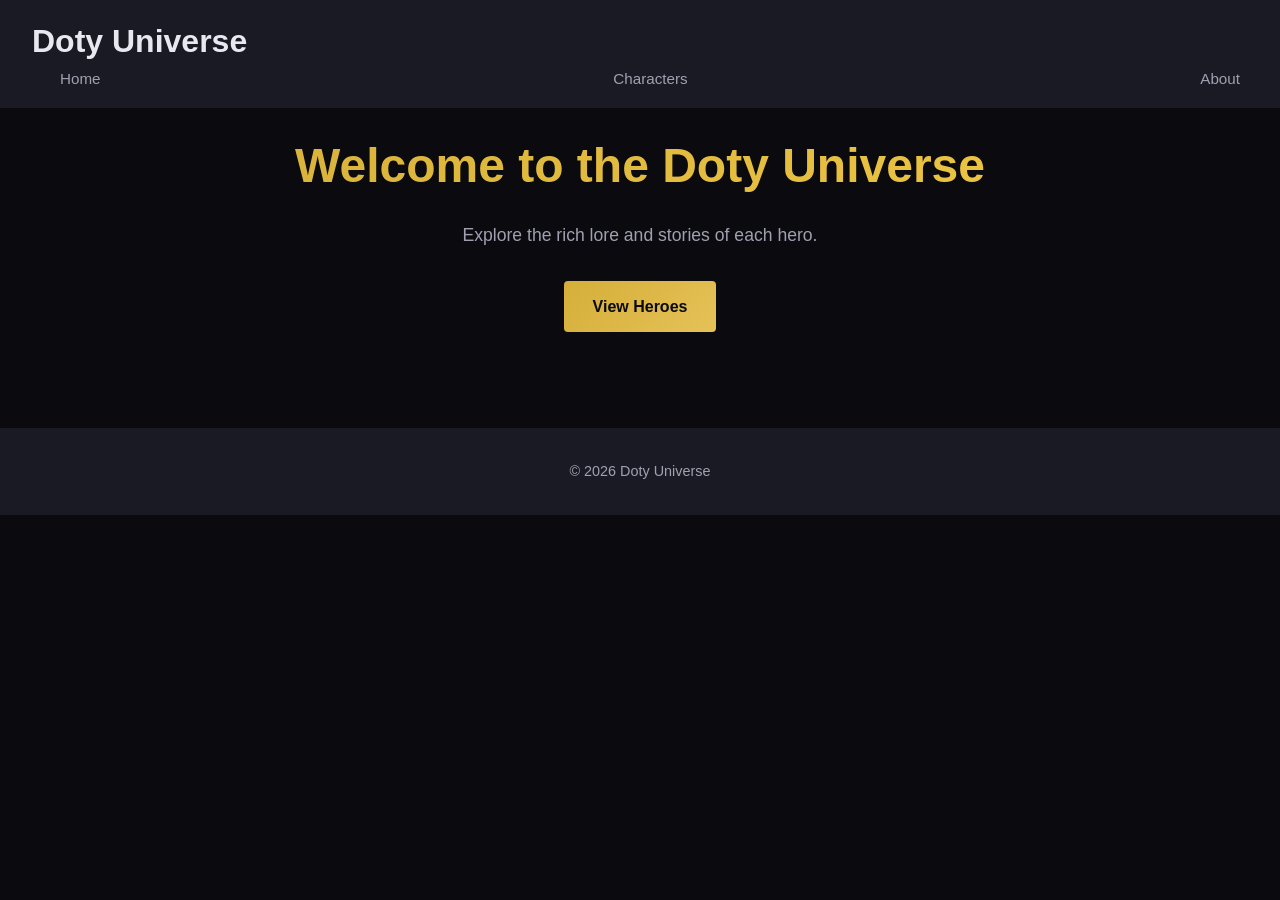
<file: index.html>
<!DOCTYPE html>
<html lang='en'>
<head>
    <meta charset='UTF-8'>
    <meta name='viewport' content='width=device-width, initial-scale=1.0'>
    <title>Doty Universe</title>
    <link rel='stylesheet' href='css/style.css'>
</head>
<body>
    <header>
        <h1>Doty Universe</h1>
        <nav>
            <a href='index.html'>Home</a>
            <a href='characters.html'>Characters</a>
            <a href='about.html'>About</a>
        </nav>
    </header>

    <main>
        <section class='hero'>
            <h2>Welcome to the Doty Universe</h2>
            <p>Explore the rich lore and stories of each hero.</p>
            <a href='characters.html' class='btn'>View Heroes</a>
        </section>
    </main>

    <footer>
        <p>&copy; 2026 Doty Universe</p>
    </footer>

    <script src='js/script.js'></script>
</body>
</html>
</file>
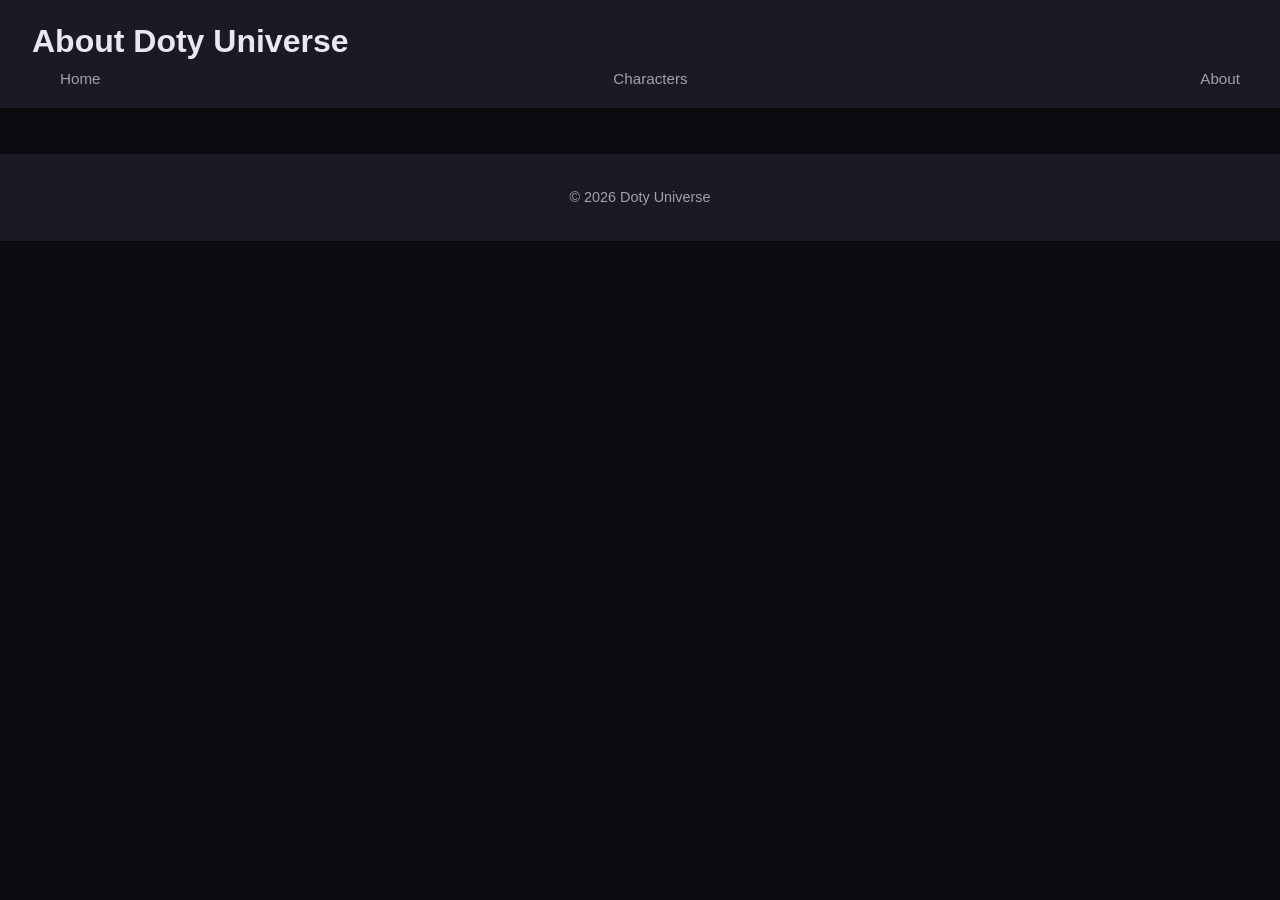
<file: about.html>
<!DOCTYPE html>
<html lang='en'>
<head>
    <meta charset='UTF-8'>
    <meta name='viewport' content='width=device-width, initial-scale=1.0'>
    <title>About - Doty Universe</title>
    <link rel='stylesheet' href='css/style.css'>
</head>
<body>
    <header>
        <h1>About Doty Universe</h1>
        <nav>
            <a href='index.html'>Home</a>
            <a href='characters.html'>Characters</a>
            <a href='about.html'>About</a>
        </nav>
    </header>

    <section class='about-content'>
        <h2>Overview</h2>
        <p>The Doty Universe is a rich tapestry of stories, characters, and adventures. It spans across various realms, each with its own history and challenges.</p>
        <p>Explore the lore, discover hidden secrets, and immerse yourself in the narrative.</p>
    </section>

    <footer>
        <p>&copy; 2026 Doty Universe</p>
    </footer>
</body>
</html>
</file>
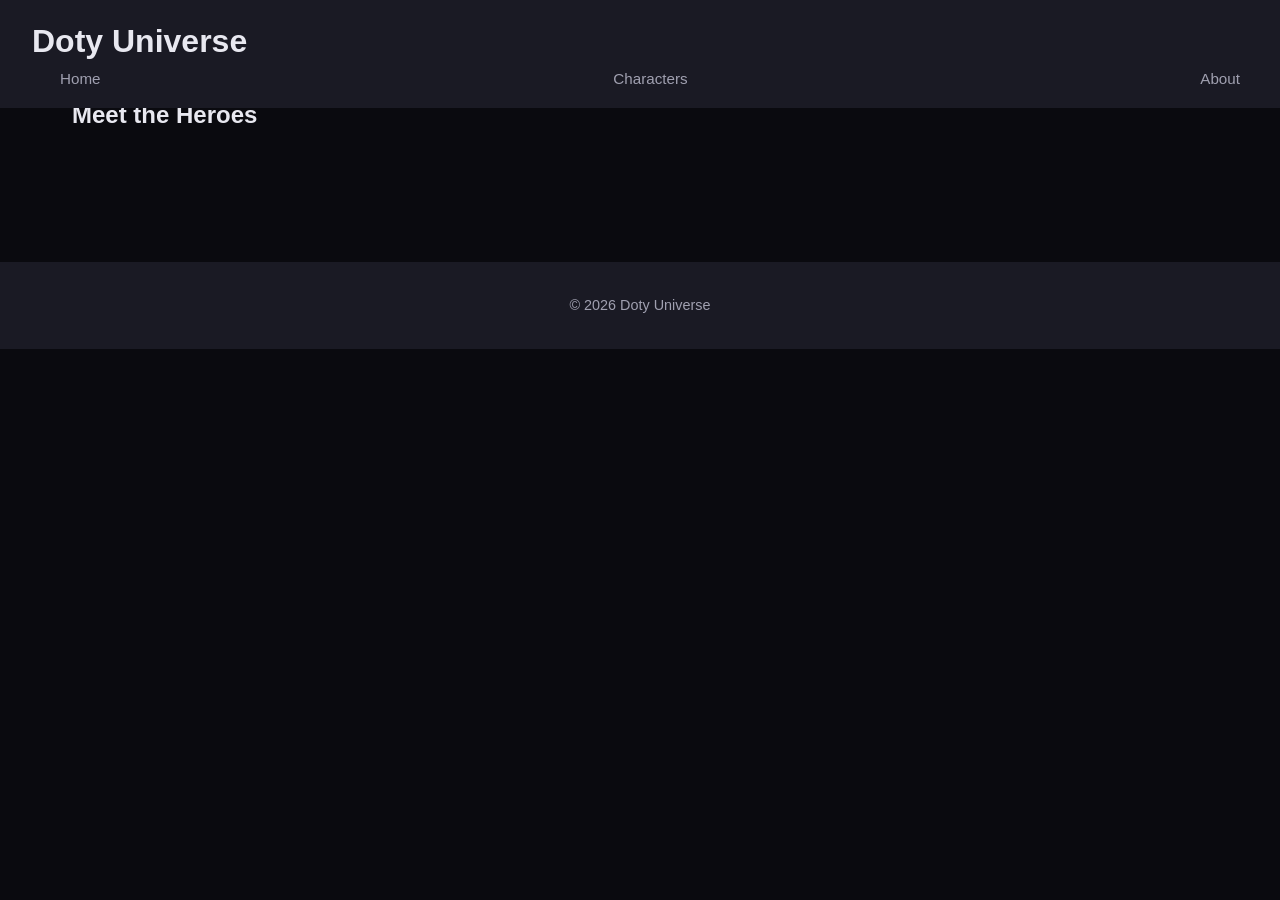
<file: characters.html>
<!DOCTYPE html>
<html lang='en'>
<head>
    <meta charset='UTF-8'>
    <meta name='viewport' content='width=device-width, initial-scale=1.0'>
    <title>Characters - Doty Universe</title>
    <link rel='stylesheet' href='css/style.css'>
</head>
<body>
    <header>
        <h1>Doty Universe</h1>
        <nav>
            <a href='index.html'>Home</a>
            <a href='characters.html'>Characters</a>
            <a href='about.html'>About</a>
        </nav>
    </header>

    <main>
        <section class='character-list'>
            <h2>Meet the Heroes</h2>
            <div class='grid-filter'>
                <!-- Filter buttons injected by JS -->
            </div>
            <div class='hero-grid'>
                <!-- Heroes injected by JS -->
            </div>
        </section>
    </main>

    <footer>
        <p>&copy; 2026 Doty Universe</p>
    </footer>

    <script src='js/script.js'></script>
</body>
</html>
</file>
<file: css/style.css>
:root {
  --bg-dark: #0a0a0f;
  --bg-card: #12121a;
  --bg-header: #1a1a24;
  --text-primary: #e8e8f0;
  --text-secondary: #a0a0b0;
  --accent-gold: #d4af38;
  --accent-gold-hover: #e6c158;
  --border-subtle: #2a2a3a;
  --success-green: #4ade80;
  --error-red: #f87171;
}

* {
  box-sizing: border-box;
  margin: 0;
  padding: 0;
}

body {
  font-family: 'Segoe UI', Tahoma, Geneva, Verdana, sans-serif;
  background-color: var(--bg-dark);
  color: var(--text-primary);
  line-height: 1.6;
}

header {
  background-color: var(--bg-header);
  padding: 1rem 2rem;
  position: fixed;
  width: 100%;
  top: 0;
  z-index: 100;
}

nav {
  max-width: 1200px;
  margin: 0 auto;
  display: flex;
  justify-content: space-between;
  align-items: center;
}

nav h1 {
  color: var(--accent-gold);
  font-size: 1.5rem;
  font-weight: 700;
}

nav a {
  color: var(--text-secondary);
  text-decoration: none;
  margin-left: 20px;
  font-size: 0.95rem;
  transition: color 0.3s ease;
}

nav a:hover {
  color: var(--accent-gold);
}

.hero {
  padding: 8rem 2rem 2rem;
  text-align: center;
  max-width: 1200px;
  margin: 0 auto;
}

.hero h2 {
  font-size: 3rem;
  margin-bottom: 1rem;
  background: linear-gradient(135deg, var(--accent-gold), #f0c845);
  -webkit-background-clip: text;
  -webkit-text-fill-color: transparent;
  background-clip: text;
}

.hero p {
  color: var(--text-secondary);
  max-width: 600px;
  margin: 0 auto 2rem;
  font-size: 1.1rem;
}

.btn {
  display: inline-block;
  padding: 0.8rem 1.8rem;
  background: linear-gradient(135deg, var(--accent-gold), var(--accent-gold-hover));
  color: var(--bg-dark);
  text-decoration: none;
  border-radius: 4px;
  font-weight: 600;
  transition: transform 0.2s, box-shadow 0.2s;
}

.btn:hover {
  transform: translateY(-2px);
  box-shadow: 0 8px 25px rgba(212, 175, 56, 0.4);
}

footer {
  padding: 2rem;
  text-align: center;
  background-color: var(--bg-header);
  margin-top: 4rem;
}

footer p {
  color: var(--text-secondary);
  font-size: 0.9rem;
}

/* Character Grid */
.character-list {
  max-width: 1200px;
  margin: 0 auto;
  padding: 6rem 2rem 2rem;
}

.grid-filter {
  display: flex;
  justify-content: center;
  gap: 10px;
  margin-bottom: 2rem;
  flex-wrap: wrap;
}

.filter-btn {
  padding: 0.5rem 1rem;
  background: var(--bg-card);
  color: var(--text-secondary);
  border: 1px solid var(--border-subtle);
  border-radius: 4px;
  font-size: 0.85rem;
  cursor: pointer;
  transition: all 0.3s ease;
  white-space: nowrap;
}

.filter-btn:hover {
  background: var(--accent-gold);
  color: var(--bg-dark);
  border-color: var(--accent-gold);
}

.filter-btn.active {
  background: var(--accent-gold);
  color: var(--bg-dark);
  border-color: var(--accent-gold);
}

.hero-grid {
  display: grid;
  grid-template-columns: repeat(auto-fill, minmax(280px, 1fr));
  gap: 2rem;
}

.hero-card {
  background: var(--bg-card);
  border: 1px solid var(--border-subtle);
  border-radius: 8px;
  padding: 1.5rem;
  transition: transform 0.3s, box-shadow 0.3s;
  cursor: pointer;
}

.hero-card:hover {
  transform: translateY(-4px);
  box-shadow: 0 12px 30px rgba(0, 0, 0, 0.5);
}

.hero-card h3 {
  color: var(--accent-gold);
  margin-bottom: 0.5rem;
  font-size: 1.2rem;
}

.hero-card .attr {
  color: var(--text-secondary);
  font-size: 0.85rem;
  margin-bottom: 1rem;
}

.hero-card .abilities {
  display: flex;
  flex-wrap: wrap;
  gap: 0.5rem;
  margin-top: 1rem;
}

.ability {
  padding: 0.2rem 0.6rem;
  background: var(--bg-header);
  border-radius: 4px;
  font-size: 0.7rem;
  color: var(--accent-gold);
  border: 1px solid var(--border-subtle);
}

/* Hero Detail Page */
.hero-detail {
  max-width: 1200px;
  margin: 0 auto;
  padding: 6rem 2rem;
}

.hero-detail-back {
  display: inline-block;
  padding: 0.5rem 1rem;
  background: var(--bg-header);
  color: var(--text-secondary);
  text-decoration: none;
  border-radius: 4px;
  font-size: 0.9rem;
  margin-bottom: 2rem;
  transition: opacity 0.3s;
}

.hero-detail-back:hover {
  opacity: 0.8;
}

.hero-detail h1 {
  color: var(--accent-gold);
  font-size: 3rem;
  margin-bottom: 1rem;
}

.hero-detail .lore {
  color: var(--text-secondary);
  font-size: 1.1rem;
  line-height: 1.8;
  margin-bottom: 2rem;
}

.hero-detail .attr-row {
  display: flex;
  justify-content: space-between;
  margin: 1rem 0;
  padding: 0.5rem 0;
  border-bottom: 1px solid var(--border-subtle);
}

.hero-detail .attr-row:last-child {
  border-bottom: none;
}

.hero-detail .attr-label {
  color: var(--text-secondary);
  font-size: 0.9rem;
}

.hero-detail .attr-value {
  color: var(--accent-gold);
  font-weight: 600;
}

.hero-detail .abilities-list {
  display: flex;
  flex-wrap: wrap;
  gap: 0.5rem;
  margin-top: 1rem;
}

.hero-detail .ability {
  padding: 0.4rem 0.8rem;
  background: var(--bg-header);
  color: var(--accent-gold);
  border-radius: 4px;
  font-size: 0.85rem;
  border: 1px solid var(--border-subtle);
}

/* Responsive */
@media (max-width: 768px) {
  .hero h2 {
    font-size: 2rem;
  }

  .grid-filter {
    flex-direction: column;
    align-items: stretch;
  }

  .filter-btn {
    width: 100%;
    text-align: center;
    margin-bottom: 5px;
  }

  .hero-grid {
    grid-template-columns: 1fr;
  }
}
</file>
